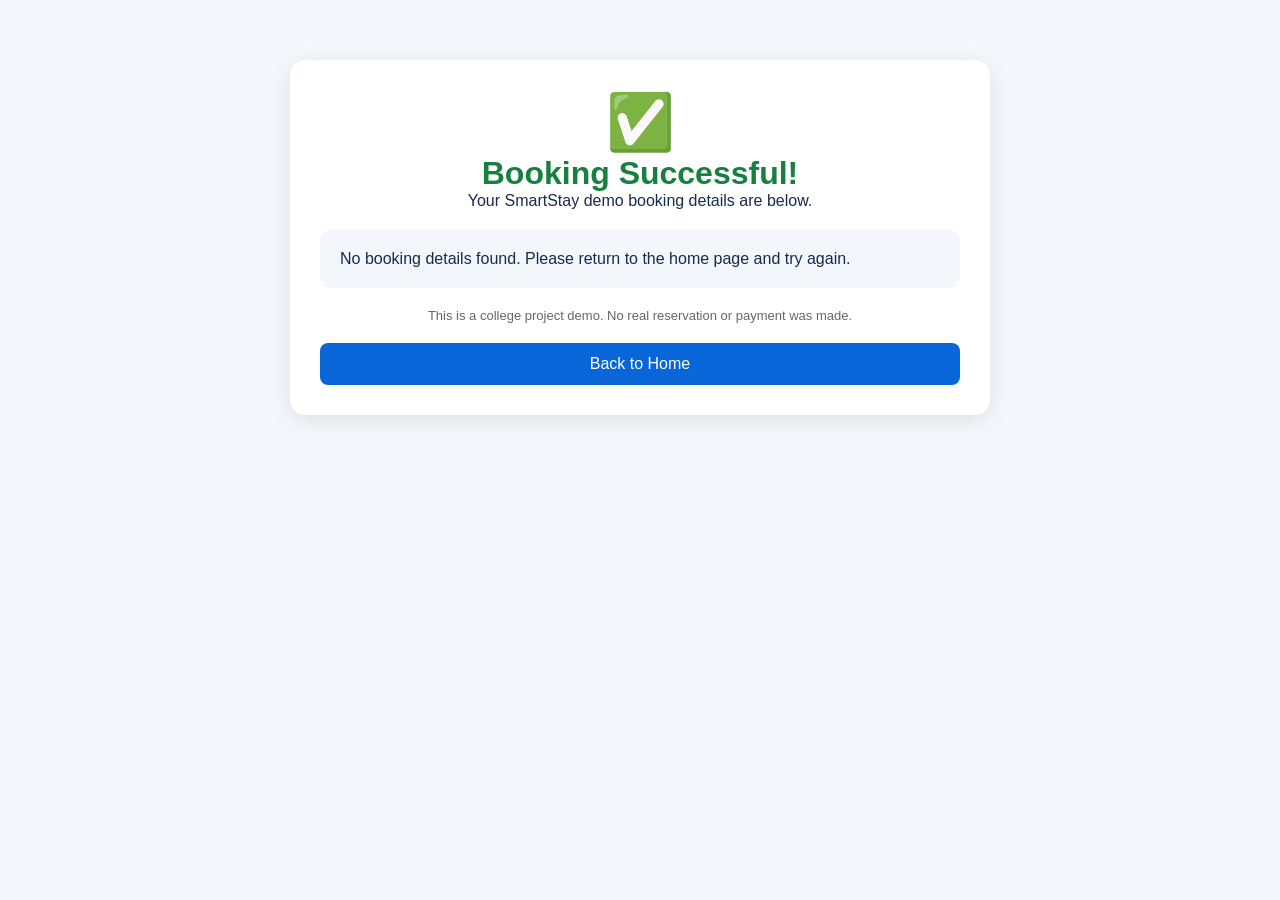
<file: SmartStay_JS/booking-confirmation.html>
<!DOCTYPE html>
<html lang="en">
<head>
    <meta charset="UTF-8">
    <meta name="viewport" content="width=device-width, initial-scale=1.0">
    <title>Booking Confirmation - SmartStay</title>
    <link rel="stylesheet" href="style.css">
    <style>
        .confirmation-container {
            max-width: 700px;
            margin: 60px auto;
            padding: 30px;
            background: white;
            border-radius: 15px;
            box-shadow: 0 5px 25px rgba(0,0,0,0.1);
        }

        .success-icon {
            font-size: 55px;
            text-align: center;
        }

        .confirmation-container h1 {
            text-align: center;
            color: #16803d;
        }

        .booking-details {
            background: #f3f6fb;
            padding: 20px;
            border-radius: 10px;
            margin: 20px 0;
        }

        .booking-details p {
            margin: 12px 0;
        }

        .total-amount {
            font-size: 25px;
            font-weight: bold;
            color: #0866d9;
        }

        .home-button {
            display: block;
            text-align: center;
            background: #0866d9;
            color: white;
            padding: 12px;
            border-radius: 8px;
            text-decoration: none;
            margin-top: 20px;
        }

        .demo-note {
            text-align: center;
            color: #666;
            font-size: 13px;
        }
    </style>
</head>
<body>

    <div class="confirmation-container">
        <div class="success-icon">✅</div>
        <h1>Booking Successful!</h1>
        <p style="text-align:center;">
            Your SmartStay demo booking details are below.
        </p>

        <div class="booking-details" id="bookingDetails">
            Loading booking details...
        </div>

        <p class="demo-note">
            This is a college project demo. No real reservation or payment was made.
        </p>

        <a href="index.html" class="home-button">Back to Home</a>
    </div>

    <script>
        const booking = JSON.parse(
            sessionStorage.getItem("smartstayBooking") || "null"
        );

        const details = document.getElementById("bookingDetails");

        if (!booking) {
            details.textContent =
                "No booking details found. Please return to the home page and try again.";
        } else {
            const rows = [
                ["Hotel", booking.hotel],
                ["City", booking.city],
                ["Check-in", booking.checkin],
                ["Check-out", booking.checkout],
                ["Nights", booking.nights],
                ["Guests", booking.guests],
                ["Price per night", "₹" + Number(booking.price).toLocaleString("en-IN")]
            ];

            details.replaceChildren();

            rows.forEach(([label, value]) => {
                const p = document.createElement("p");
                p.textContent = label + ": " + value;
                details.appendChild(p);
            });

            const total = document.createElement("p");
            total.className = "total-amount";
            total.textContent =
                "Total Amount: ₹" +
                Number(booking.total).toLocaleString("en-IN");
            details.appendChild(total);
        }
    </script>
</body>
</html>
</file>
<file: SmartStay_JS/style.css>
* {
    margin: 0;
    padding: 0;
    box-sizing: border-box;
}

html {
    scroll-behavior: smooth;
}

body {
    font-family: Arial, sans-serif;
    background: #f4f7fc;
    color: #172b4d;
}

/* Navigation */

.navbar {
    display: flex;
    justify-content: space-between;
    align-items: center;
    padding: 18px 6%;
    background: white;
    box-shadow: 0 2px 12px #0000000d;
}

.logo {
    font-size: 25px;
    font-weight: bold;
    color: #0866d9;
}

nav {
    display: flex;
    gap: 28px;
}

nav a {
    text-decoration: none;
    color: #263650;
    font-weight: 600;
}

nav a:hover {
    color: #0866d9;
}

button,
select,
input {
    font: inherit;
}

button {
    cursor: pointer;
}

.login-btn,
.search-btn {
    background: #0866d9;
    color: white;
    border: none;
    border-radius: 7px;
    padding: 12px 20px;
    font-weight: bold;
}

.login-btn:hover,
.search-btn:hover {
    background: #064da6;
}

/* Hero Section */

.hero {
    min-height: 390px;
    padding: 65px 6% 35px;
    background:
        linear-gradient(90deg, #102d50d9, #102d5066),
        url("https://images.unsplash.com/photo-1566073771259-6a8506099945?auto=format&fit=crop&w=1800&q=85");

    background-size: cover;
    background-position: center;
    color: white;
}

.hero-content {
    text-align: center;
    margin-bottom: 45px;
}

.hero-content h1 {
    font-size: clamp(30px, 5vw, 46px);
    margin-bottom: 15px;
}

.hero-content p {
    font-size: 17px;
    line-height: 1.7;
}

/* Search Form */

.search-box {
    background: white;
    color: #172b4d;
    border-radius: 12px;
    padding: 20px;
    display: grid;
    grid-template-columns: 1.2fr 1fr 1fr 0.8fr auto;
    gap: 15px;
    align-items: end;
    box-shadow: 0 8px 25px #00000020;
}

.input-group {
    display: flex;
    flex-direction: column;
    gap: 9px;
}

.input-group label {
    font-size: 13px;
    font-weight: bold;
}

.input-group input,
.input-group select {
    width: 100%;
    min-width: 0;
    padding: 12px 8px;
    border: 1px solid #d8e0ec;
    border-radius: 6px;
    background: white;
    color: #263650;
}

/* Main Container */

.container {
    max-width: 1250px;
    margin: 45px auto;
    padding: 0 25px;
}

.section-heading {
    display: flex;
    justify-content: space-between;
    align-items: center;
    gap: 20px;
    margin-bottom: 15px;
}

.section-heading h2 {
    margin-bottom: 8px;
    font-size: 28px;
}

.section-heading p,
.result-message {
    color: #66758b;
    line-height: 1.6;
}

#sortPrice {
    padding: 12px;
    border: 1px solid #d8e0ec;
    border-radius: 7px;
    background: white;
}

.result-message {
    margin: 15px 0;
}

/* Hotel Cards */

.hotel-grid {
    display: grid;
    grid-template-columns: repeat(3, minmax(0, 1fr));
    gap: 25px;
}

.hotel-card {
    background: white;
    border-radius: 12px;
    overflow: hidden;
    box-shadow: 0 4px 18px #152b4b0d;
    transition: transform 0.2s, box-shadow 0.2s;
}

.hotel-card:hover {
    transform: translateY(-5px);
    box-shadow: 0 9px 25px #152b4b18;
}

.hotel-card img {
    display: block;
    width: 100%;
    height: 200px;
    object-fit: cover;
}

.hotel-info {
    padding: 18px;
}

.hotel-info h3 {
    font-size: 20px;
    margin-bottom: 10px;
}

.location {
    color: #66758b;
    margin-bottom: 12px;
}

.rating {
    color: #e79a00;
    margin-bottom: 12px;
    font-weight: bold;
}

.facilities {
    display: flex;
    flex-wrap: wrap;
    gap: 8px;
    margin: 15px 0;
}

.facilities span {
    background: #edf4ff;
    color: #315a8d;
    padding: 6px 9px;
    border-radius: 5px;
    font-size: 12px;
}

.price-row {
    display: flex;
    justify-content: space-between;
    align-items: center;
    gap: 10px;
    border-top: 1px solid #edf0f5;
    padding-top: 15px;
}

.price {
    font-size: 22px;
    font-weight: bold;
    color: #0866d9;
}

.price small {
    display: block;
    font-size: 12px;
    font-weight: normal;
    color: #66758b;
    margin-top: 5px;
}

.book-btn {
    background: #0866d9;
    color: white;
    border: none;
    border-radius: 6px;
    padding: 10px 13px;
}

.book-btn:hover {
    background: #064da6;
}

.no-results {
    grid-column: 1 / -1;
    background: white;
    border-radius: 10px;
    padding: 35px;
    text-align: center;
}

/* About Section */

.about {
    text-align: center;
    background: white;
    padding: 45px 6%;
}

.about h2 {
    font-size: 28px;
    margin-bottom: 15px;
}

.about > p {
    color: #66758b;
    line-height: 1.7;
}

.benefits {
    display: grid;
    grid-template-columns: repeat(3, 1fr);
    gap: 25px;
    margin-top: 30px;
}

.benefits div {
    background: #f4f7fc;
    border-radius: 10px;
    padding: 25px 15px;
}

.benefits h3 {
    margin-bottom: 12px;
}

.benefits p {
    color: #66758b;
    line-height: 1.6;
}

/* Footer */

footer {
    text-align: center;
    padding: 22px;
    background: #102d50;
    color: white;
}

/* Responsive Design */

@media (max-width: 1000px) {
    .search-box {
        grid-template-columns: repeat(2, minmax(0, 1fr));
    }

    .search-btn {
        grid-column: 1 / -1;
    }

    .hotel-grid {
        grid-template-columns: repeat(2, minmax(0, 1fr));
    }
}

@media (max-width: 600px) {
    .navbar {
        flex-wrap: wrap;
        gap: 15px;
        padding: 16px 5%;
    }

    .logo {
        font-size: 21px;
    }

    nav {
        order: 3;
        width: 100%;
        justify-content: space-between;
        gap: 10px;
    }

    .hero {
        padding: 45px 5% 25px;
    }

    .hero-content p {
        font-size: 15px;
    }

    .search-box {
        grid-template-columns: 1fr;
    }

    .search-btn {
        grid-column: auto;
    }

    .container {
        padding: 0 15px;
    }

    .section-heading {
        align-items: flex-start;
        flex-direction: column;
    }

    .hotel-grid {
        grid-template-columns: 1fr;
    }

    .benefits {
        grid-template-columns: 1fr;
    }
}
</file>
